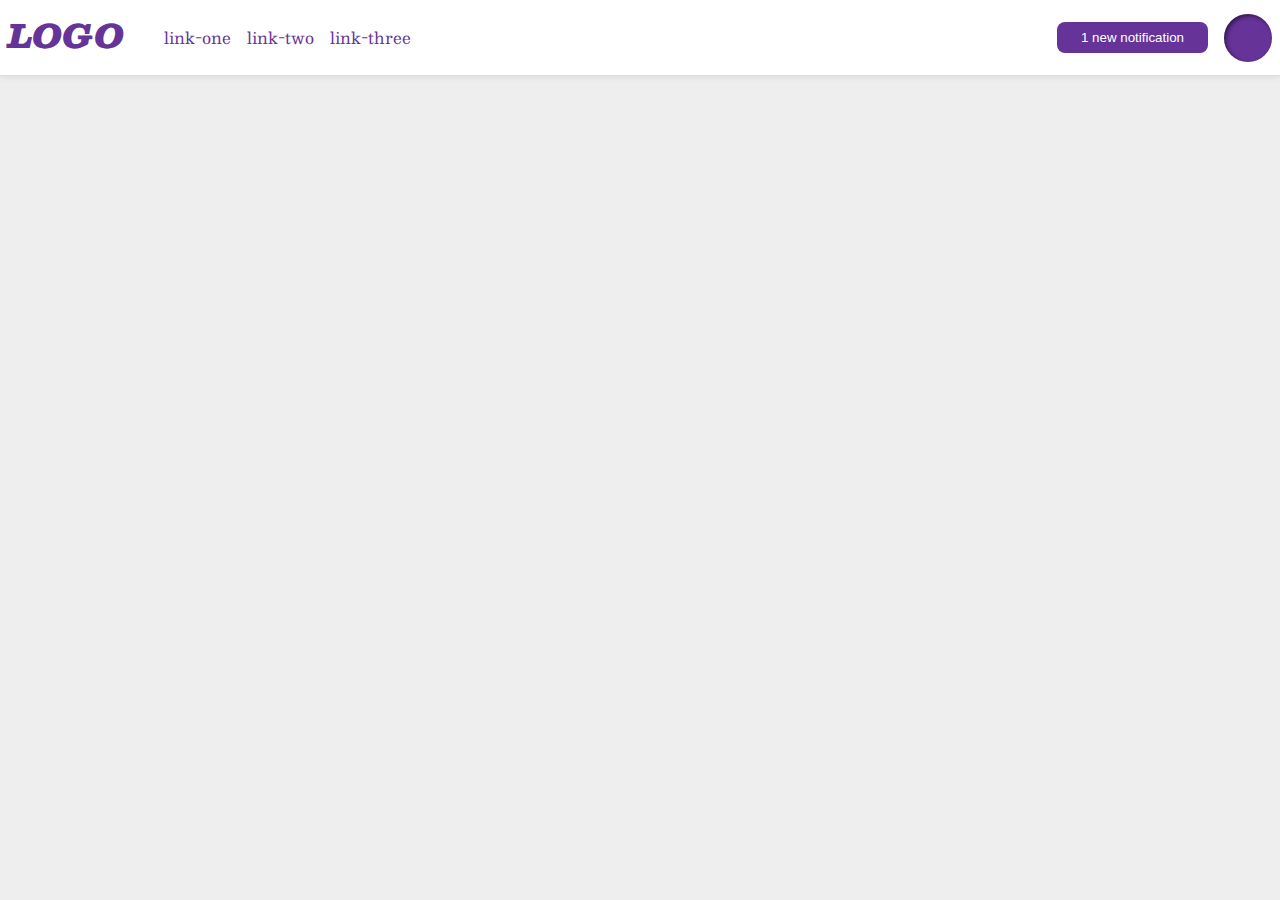
<file: foundations/flex/03-flex-header-2/index.html>
<!DOCTYPE html>
<html lang="en">
  <head>
    <meta charset="UTF-8">
    <meta http-equiv="X-UA-Compatible" content="IE=edge">
    <meta name="viewport" content="width=device-width, initial-scale=1.0">
    <title>Flex Header 2</title>
    <link rel="stylesheet" href="style.css">
  </head>
  <body>
    <div class="header">
      <div class="logo">
        LOGO
      </div>
      <ul class="links">
        <li><a href="https://google.com">link-one</a></li>
        <li><a href="https://google.com">link-two</a></li>
        <li><a href="https://google.com">link-three</a></li>
      </ul>

      <div class="right-side-header">
        <button class="notifications">
          1 new notification
        </button>
        <div class="profile-image"></div>
      </div>
    </div>
  </body>
</html>
</file>
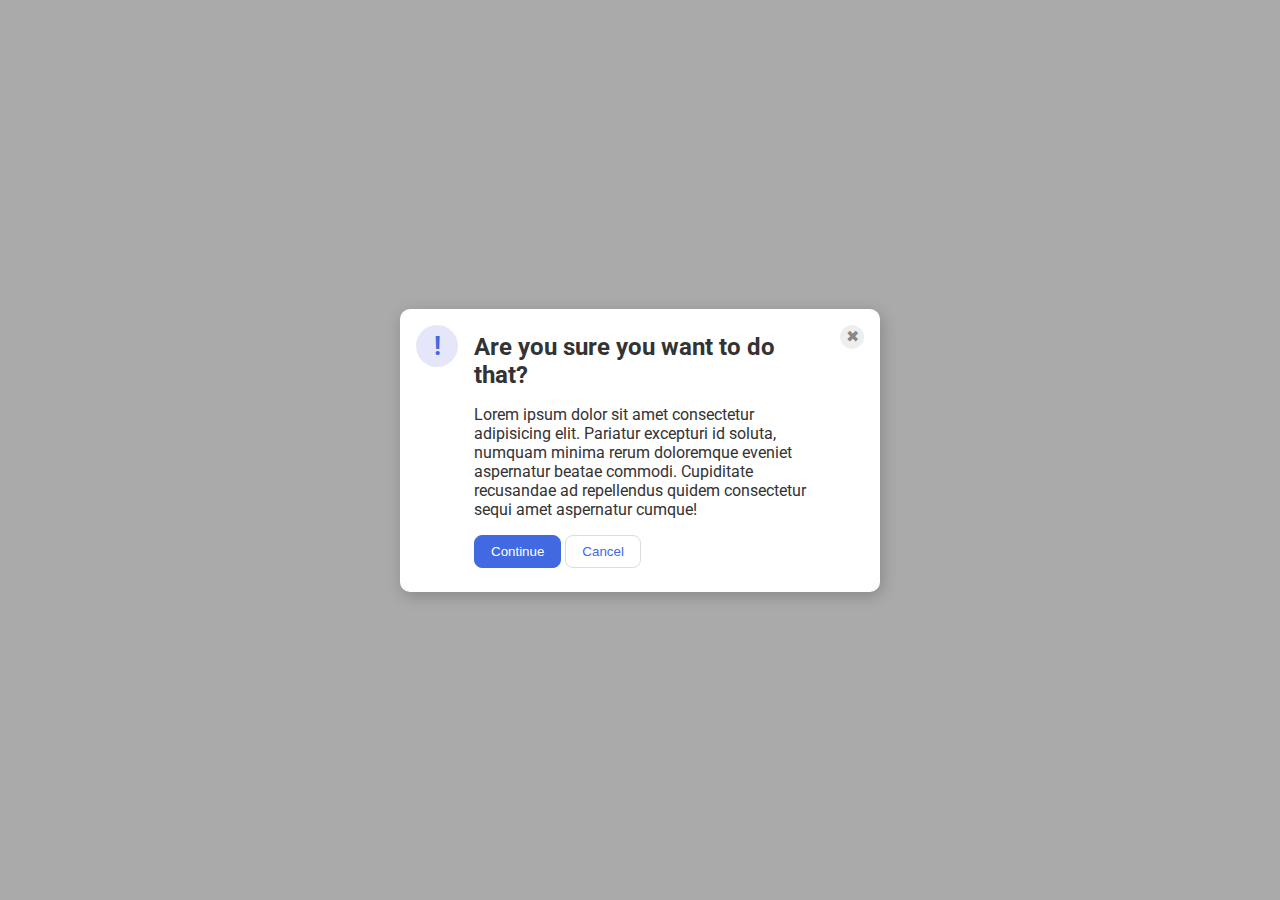
<file: foundations/flex/05-flex-modal/index.html>
<!DOCTYPE html>
<html lang="en">
  <head>
    <meta charset="UTF-8">
    <meta http-equiv="X-UA-Compatible" content="IE=edge">
    <meta name="viewport" content="width=device-width, initial-scale=1.0">
    <link rel="stylesheet" href="style.css">
    <title>Modal</title>
  </head>
  <body>
    <div class="modal">
      <div class="outside-container">
        <div class="icon">!</div>
        <div class="container">
          <div class="header">Are you sure you want to do that?</div>

          <div class="text">Lorem ipsum dolor sit amet consectetur adipisicing elit. Pariatur excepturi id soluta, numquam minima rerum doloremque eveniet aspernatur beatae commodi. Cupiditate recusandae ad repellendus quidem consectetur sequi amet aspernatur cumque!</div>
          <div class="button-container">
            <button class="continue">Continue</button>
            <button class="cancel">Cancel</button>
          </div>
        </div>
        <button class="close-button">✖</button>
      </div>
    </div>
  </body>
</html>
</file>
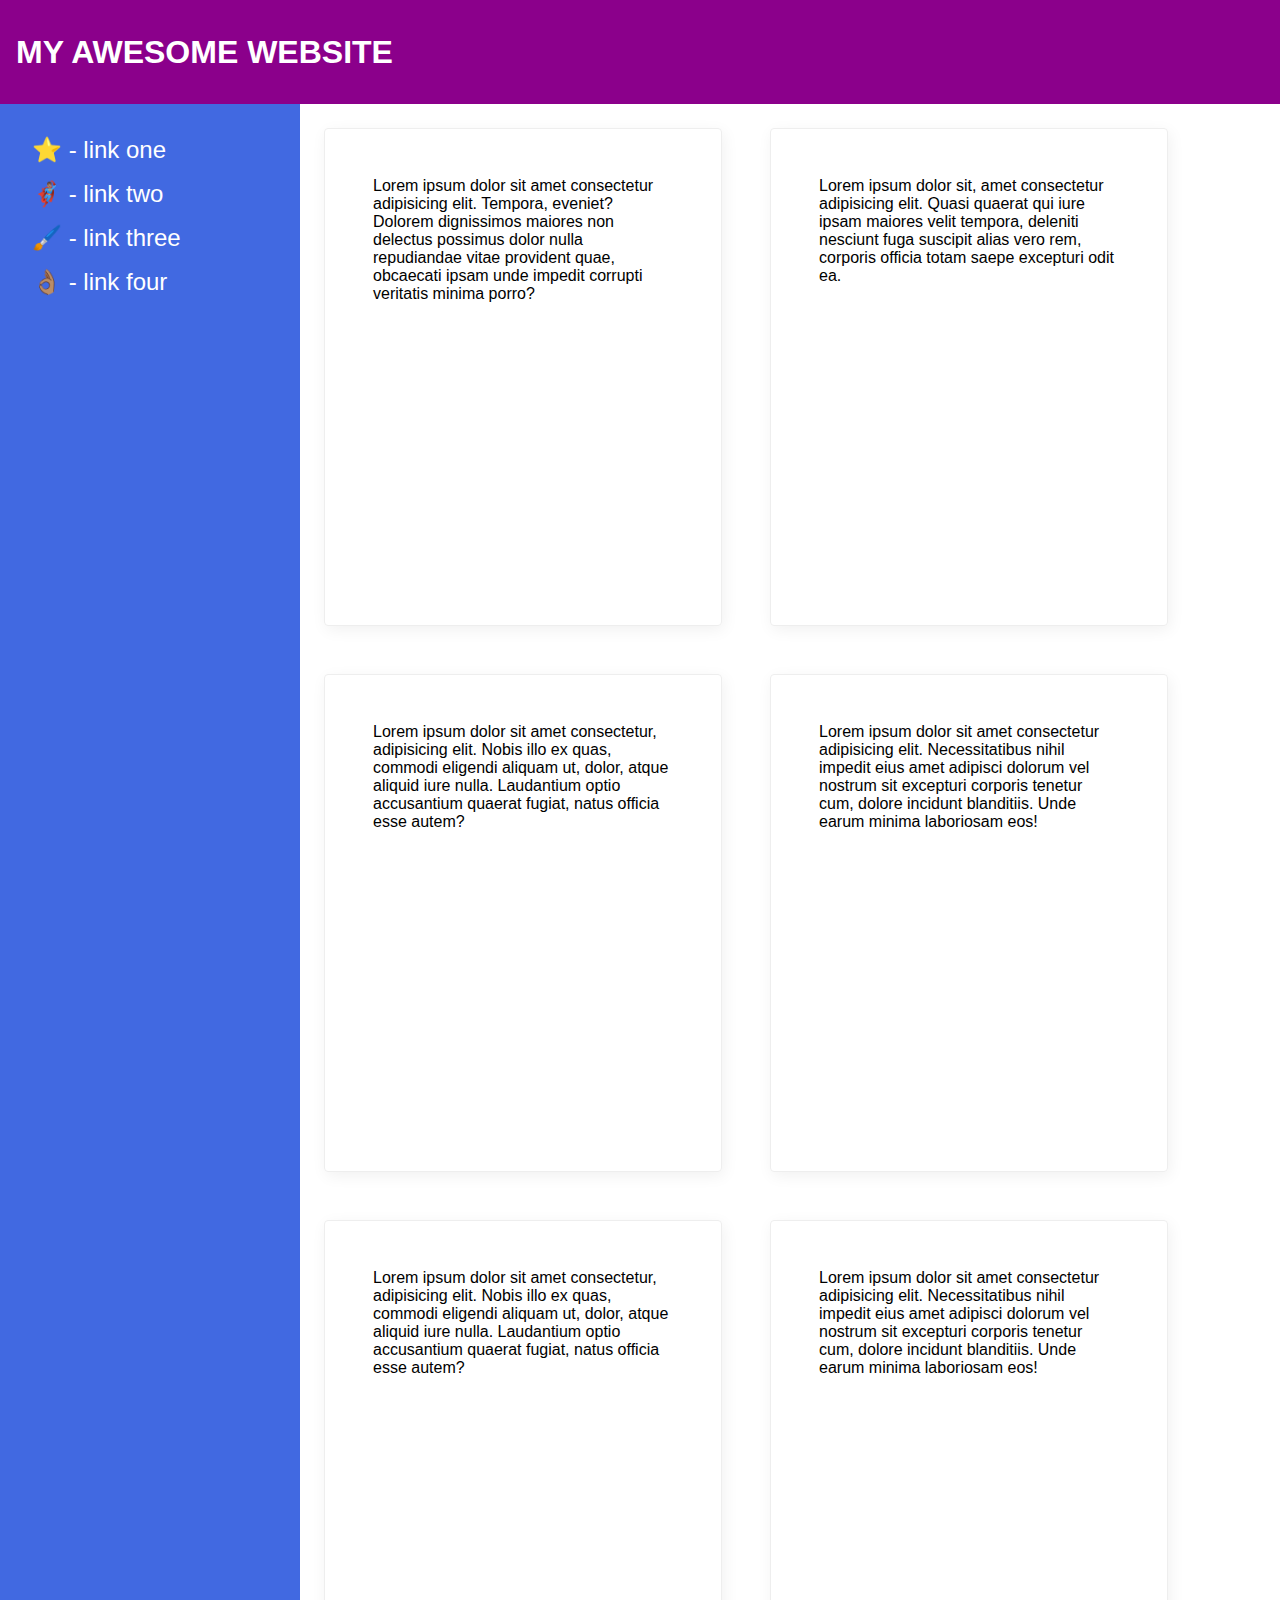
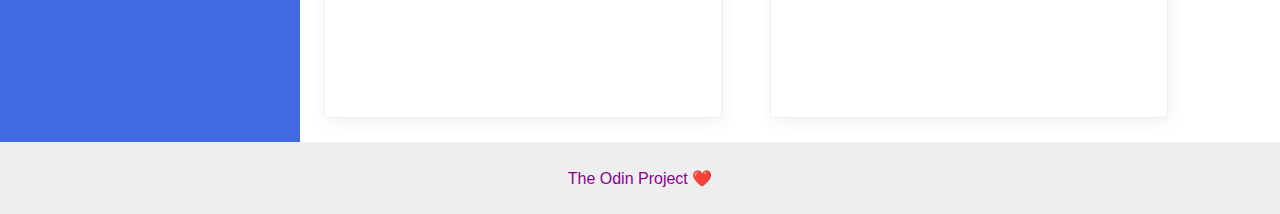
<file: foundations/flex/07-flex-layout-2/index.html>
<!DOCTYPE html>
<html lang="en">
  <head>
    <meta charset="UTF-8">
    <meta http-equiv="X-UA-Compatible" content="IE=edge">
    <meta name="viewport" content="width=device-width, initial-scale=1.0">
    <title>The Holy Grail</title>
    <link rel="stylesheet" href="style.css">
  </head>
  <body>
    <div class="header">
      MY AWESOME WEBSITE
    </div>
    <div class="container">
      <div class="sidebar">
        <ul>
          <li><a href="#">⭐ - link one</a></li>
          <li><a href="#">🦸🏽‍♂️ - link two</a></li>
          <li><a href="#">🖌️ - link three</a></li>
          <li><a href="#">👌🏽 - link four</a></li>
        </ul>
      </div>
      <div class="card-container">
        <div class="card">Lorem ipsum dolor sit amet consectetur adipisicing elit. Tempora, eveniet? Dolorem dignissimos maiores non delectus possimus dolor nulla repudiandae vitae provident quae, obcaecati ipsam unde impedit corrupti veritatis minima porro?</div>
        <div class="card">Lorem ipsum dolor sit, amet consectetur adipisicing elit. Quasi quaerat qui iure ipsam maiores velit tempora, deleniti nesciunt fuga suscipit alias vero rem, corporis officia totam saepe excepturi odit ea.</div>
        <div class="card">Lorem ipsum dolor sit amet consectetur, adipisicing elit. Nobis illo ex quas, commodi eligendi aliquam ut, dolor, atque aliquid iure nulla. Laudantium optio accusantium quaerat fugiat, natus officia esse autem?</div>
        <div class="card">Lorem ipsum dolor sit amet consectetur adipisicing elit. Necessitatibus nihil impedit eius amet adipisci dolorum vel nostrum sit excepturi corporis tenetur cum, dolore incidunt blanditiis. Unde earum minima laboriosam eos!</div>
        <div class="card">Lorem ipsum dolor sit amet consectetur, adipisicing elit. Nobis illo ex quas, commodi eligendi aliquam ut, dolor, atque aliquid iure nulla. Laudantium optio accusantium quaerat fugiat, natus officia esse autem?</div>
        <div class="card">Lorem ipsum dolor sit amet consectetur adipisicing elit. Necessitatibus nihil impedit eius amet adipisci dolorum vel nostrum sit excepturi corporis tenetur cum, dolore incidunt blanditiis. Unde earum minima laboriosam eos!</div>
      </div>
    </div>
    <div class="footer">
      The Odin Project ❤️
    </div>
  </body>
</html>
</file>
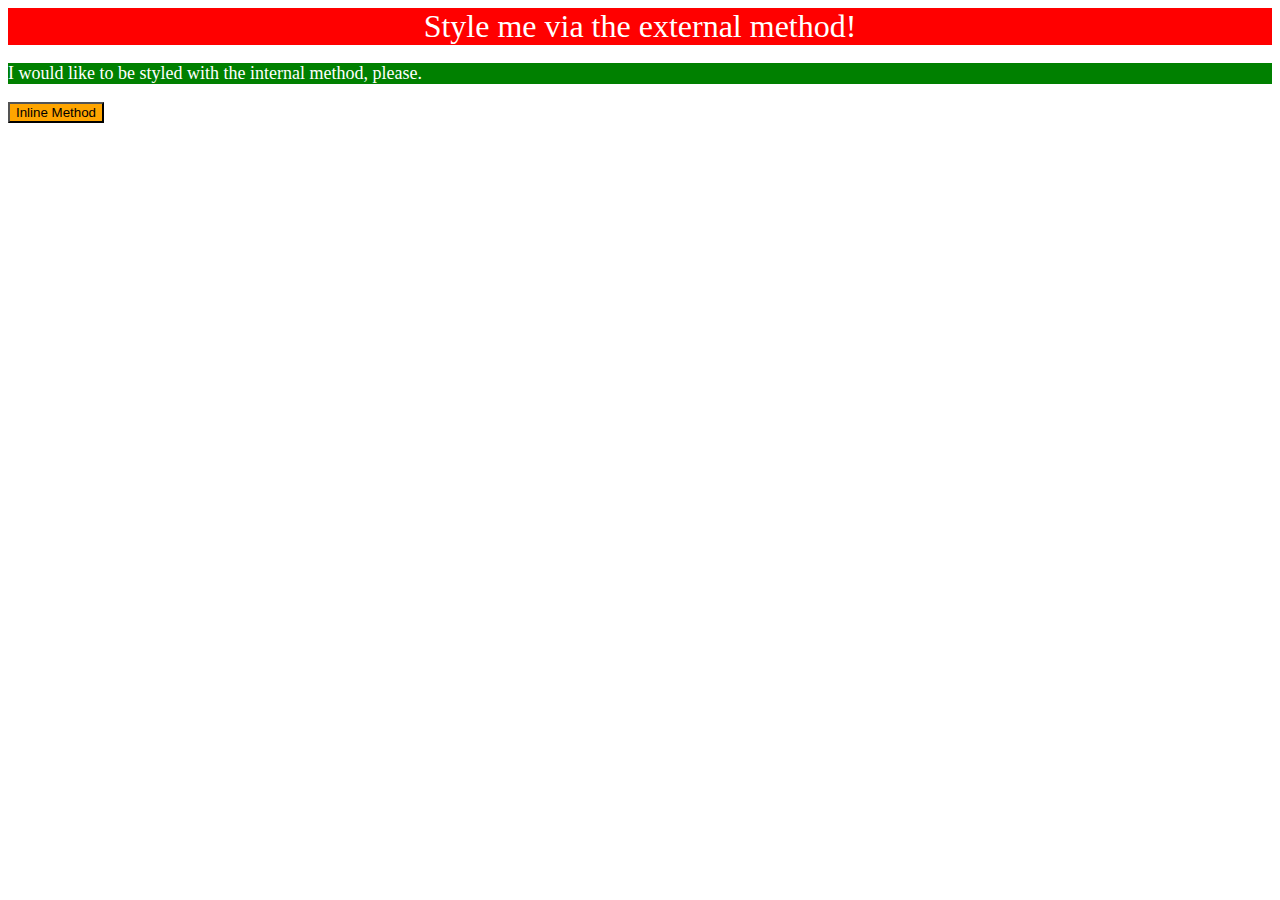
<file: foundations/intro-to-css/01-css-methods/index.html>
<!DOCTYPE html>
<html lang="en">
  <head>
    <meta charset="UTF-8">
    <meta http-equiv="X-UA-Compatible" content="IE=edge">
    <meta name="viewport" content="width=device-width, initial-scale=1.0">
    <link rel="stylesheet" href="index.css">
    <title>Methods for Adding CSS</title>
  </head>
  <body>

    <style>
      p {    background-color: green;
        color:white;
        font-size: 18px;
      }
    </style>
    <div>
      <div class="subsection header">Style me via the external method!</div>      
    </div>
    <p>I would like to be styled with the internal method, please.</p>
    <button style ="
      background-color: orange;
      color: black;">
      Inline Method
    </button>
  </body>
</html>
</file>
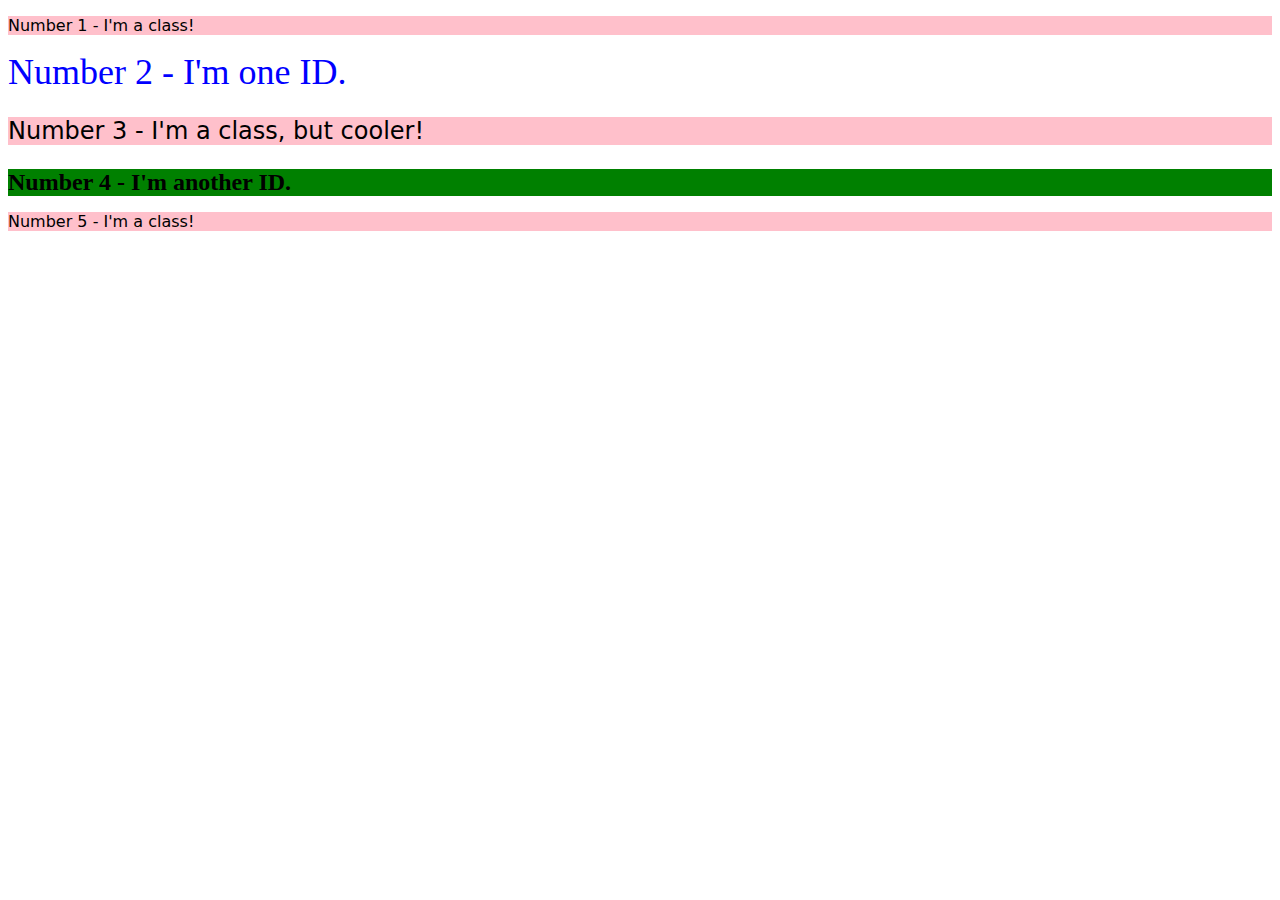
<file: foundations/intro-to-css/02-class-id-selectors/index.html>
<!DOCTYPE html>
<html lang="en">
  <head>
    <meta charset="UTF-8">
    <meta http-equiv="X-UA-Compatible" content="IE=edge">
    <meta name="viewport" content="width=device-width, initial-scale=1.0">
    <title>Class and ID Selectors</title>
    <link rel="stylesheet" href="style.css">
  </head>
  <body>
    <p class = "odd-numbers">Number 1 - I'm a class!</p>
    <div class="second element">Number 2 - I'm one ID.</div>
    <p class = "odd-numbers third element"> Number 3 - I'm a class, but cooler! </p>
    <div class="fourth element">Number 4 - I'm another ID.</div>
    <p class = "odd-numbers">Number 5 - I'm a class!</p>
  </body>
</html>
</file>
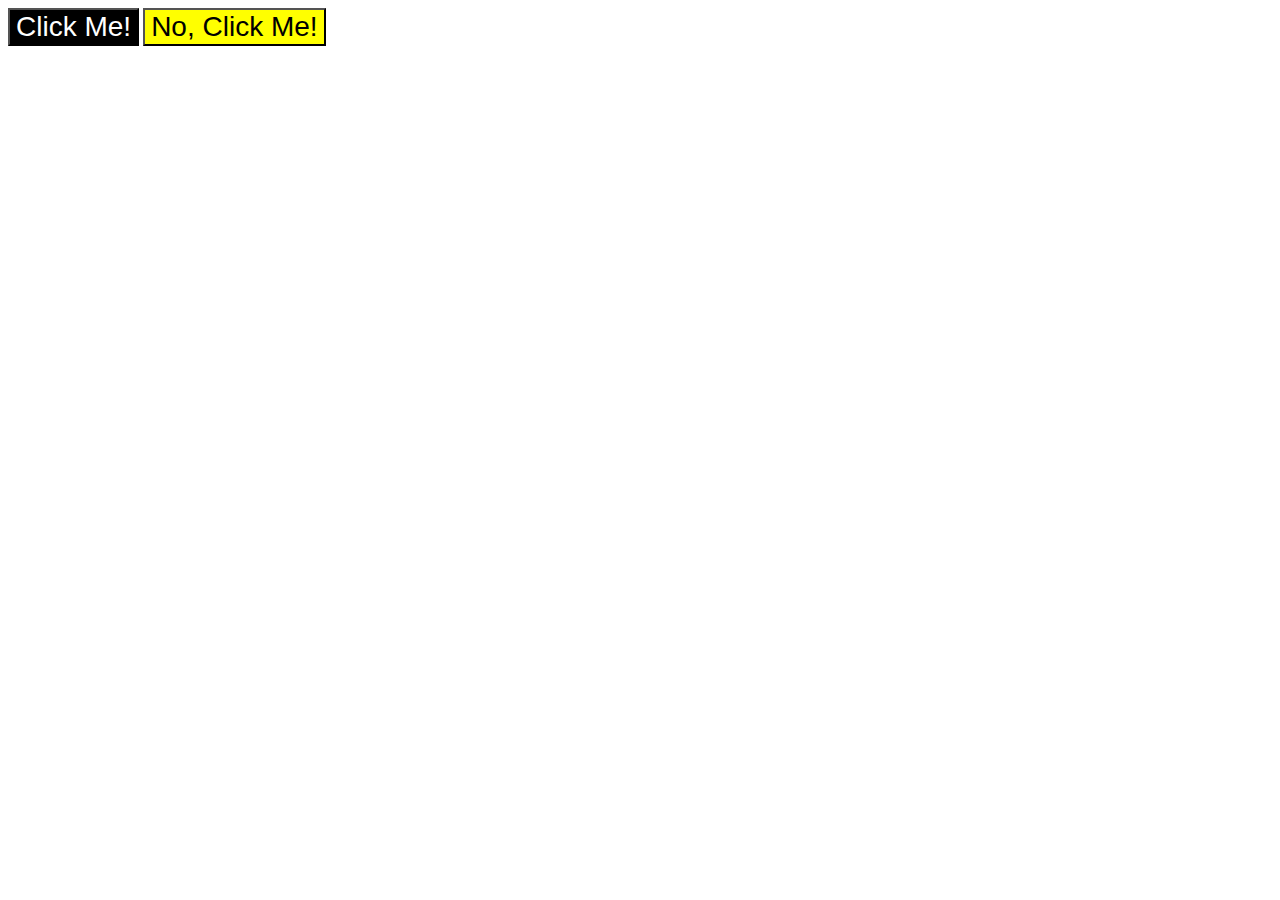
<file: foundations/intro-to-css/03-grouping-selectors/index.html>
<!DOCTYPE html>
<html lang="en">
  <head>
    <meta charset="UTF-8">
    <meta http-equiv="X-UA-Compatible" content="IE=edge">
    <meta name="viewport" content="width=device-width, initial-scale=1.0">
    <title>Grouping Selectors</title>
    <link rel="stylesheet" href="style.css">
  </head>
  <body>
    <button class="first">Click Me!</button>
    <button class="second">No, Click Me!</button>
  </body>
</html>
</file>
<file: foundations/flex/03-flex-header-2/style.css>
/* this is some magical font-importing.  
you'll learn about it later. */
@import url('https://fonts.googleapis.com/css2?family=Besley:ital,wght@0,400;1,900&display=swap');

body {
  margin: 0;
  background: #eee;
  font-family: Besley, serif;
}

.header {
  background: white;
  border-bottom: 1px solid #ddd;
  box-shadow: 0 0 8px rgba(0,0,0,.1);
  display: flex;
  justify-content: space-between;
  padding: 8px;

}

.profile-image {
  background: rebeccapurple;
  box-shadow: inset 2px 2px 4px rgba(0,0,0,.5);
  border-radius: 50%;
  width: 48px;
  height: 48px;
}

.logo {
  color: rebeccapurple;
  font-size: 32px;
  font-weight: 900;
  font-style: italic;
  flex-shrink: 0;

}

button {
  border: none;
  border-radius: 8px;
  background: rebeccapurple;
  color: white;
  padding: 8px 24px;
}

a {
  /* this removes the line under our links */
  text-decoration: none;
  color: rebeccapurple;
}

ul {
  list-style-type: none;
  display: flex;
  margin-right: auto;
  justify-content: center;
  gap: 16px;
  flex-shrink: 0;
}
.right-side-header{
  display: flex;
  align-items: center;
  gap: 16px;  
  flex-shrink: 0;
}
</file>
<file: foundations/flex/05-flex-modal/style.css>
@import url('https://fonts.googleapis.com/css2?family=Roboto:wght@400;700&display=swap');

html, body {
  height: 100%;
}

body {
  font-family: Roboto, sans-serif;
  margin: 0;
  background: #aaa;
  color: #333;
  /* I'll give you this one for free lol */
  display: flex;
  align-items: center;
  justify-content: center;


}

.modal {
  background: white;
  width: 480px;
  border-radius: 10px;
  box-shadow: 2px 4px 16px rgba(0,0,0,.2);
}

.icon {
  color: royalblue;
  font-size: 26px;
  font-weight: 700;
  background: lavender;
  width: 42px;
  height: 42px;
  border-radius: 50%;
  display: flex;
  align-items: center;
  justify-content: center;
  flex-shrink: 0;
}

.close-button {
  background: #eee;
  border-radius: 50%;
  color: #888;
  font-weight: 400;
  font-size: 16px;
  height: 24px;
  width: 24px;
  display: flex;
  align-items: center;
  justify-content: center;
  border: 1px solid #eee;
  padding: 0;
  flex-shrink: 0;
}

button {
  cursor: pointer;
  padding: 8px 16px;
  border-radius: 8px;
}

button.continue {
  background: royalblue;
  border: 1px solid royalblue;
  color: white;
}

button.cancel {
  background: white;
  border: 1px solid #ddd;
  color: royalblue;
}

.container{
  display: flex;
  flex-direction: column;
}
.outside-container{
  display: flex;
  gap: 8px;
  padding: 16px;
}
.header{
  font-weight: bold;
  font-size: 24px;
  padding: 8px;
}
.text{
  padding: 8px;
}
.button-container{
  padding: 8px;
}
</file>
<file: foundations/flex/07-flex-layout-2/style.css>
body {
  font-family: -apple-system, BlinkMacSystemFont, 'Segoe UI', Roboto, Oxygen, Ubuntu, Cantarell, 'Open Sans', 'Helvetica Neue', sans-serif;
  margin: 0;
  min-height: 100vh;
  display: flex;
  flex-direction: column;
}
.container{
  display: flex;
}
.card-container{
  display: flex;
  flex-wrap: wrap;
}

.header {
  height: 72px;
  background: darkmagenta;
  color: white;
  display: flex;
  justify-content: flex-start;
  align-items: center;
  font-weight: 900;
  font-size: 32px;
  padding: 16px;
}

.footer {
  height: 72px;
  background: #eee;
  color: darkmagenta;

  display: flex;
  justify-content: center;
  align-items: center;

}

.sidebar {
  width: 300px;
  background: royalblue;
  box-sizing: border-box;
  flex-shrink: 0;
  padding: 16px;

}

.card {
  border: 1px solid #eee;
  box-shadow: 2px 4px 16px rgba(0,0,0,.06);
  border-radius: 4px;
  width: 300px;
  height: 400px;
  padding: 48px;
  margin: 24px;
}
a{
  text-decoration: none;

  color: white;
  font-size: 24px;

}
ul{
  list-style-type: none;
  margin: 0;
  padding: 0;

}
li{
  margin: 16px;
}
</file>
<file: foundations/intro-to-css/01-css-methods/index.css>
/*styles.css */

.subsection.header{
    background-color: red;
    color: white;
    font-size: 32px;
    text-align: center;
}
</file>
<file: foundations/intro-to-css/02-class-id-selectors/style.css>
.odd-numbers{
    background-color: pink;
    font-family: Verdana, "DejaVu Sans",sans-serif;

}

.second.element{
    color: blue;
    font-size: 36px;
}
.third.element{

    font-size: 24px;
}
.fourth.element{
    background-color: green;
    font-size: 24px;
    font-weight: bold;
}
</file>
<file: foundations/intro-to-css/03-grouping-selectors/style.css>
.first{
    background-color: black;
    color: white;
}

.second{
    background-color: yellow;
    color: black;
}

.first,
.second{
    font-size: 28px;
    font-family: Helvetica,"Times New Roman" ,sans-serif;
}
</file>
